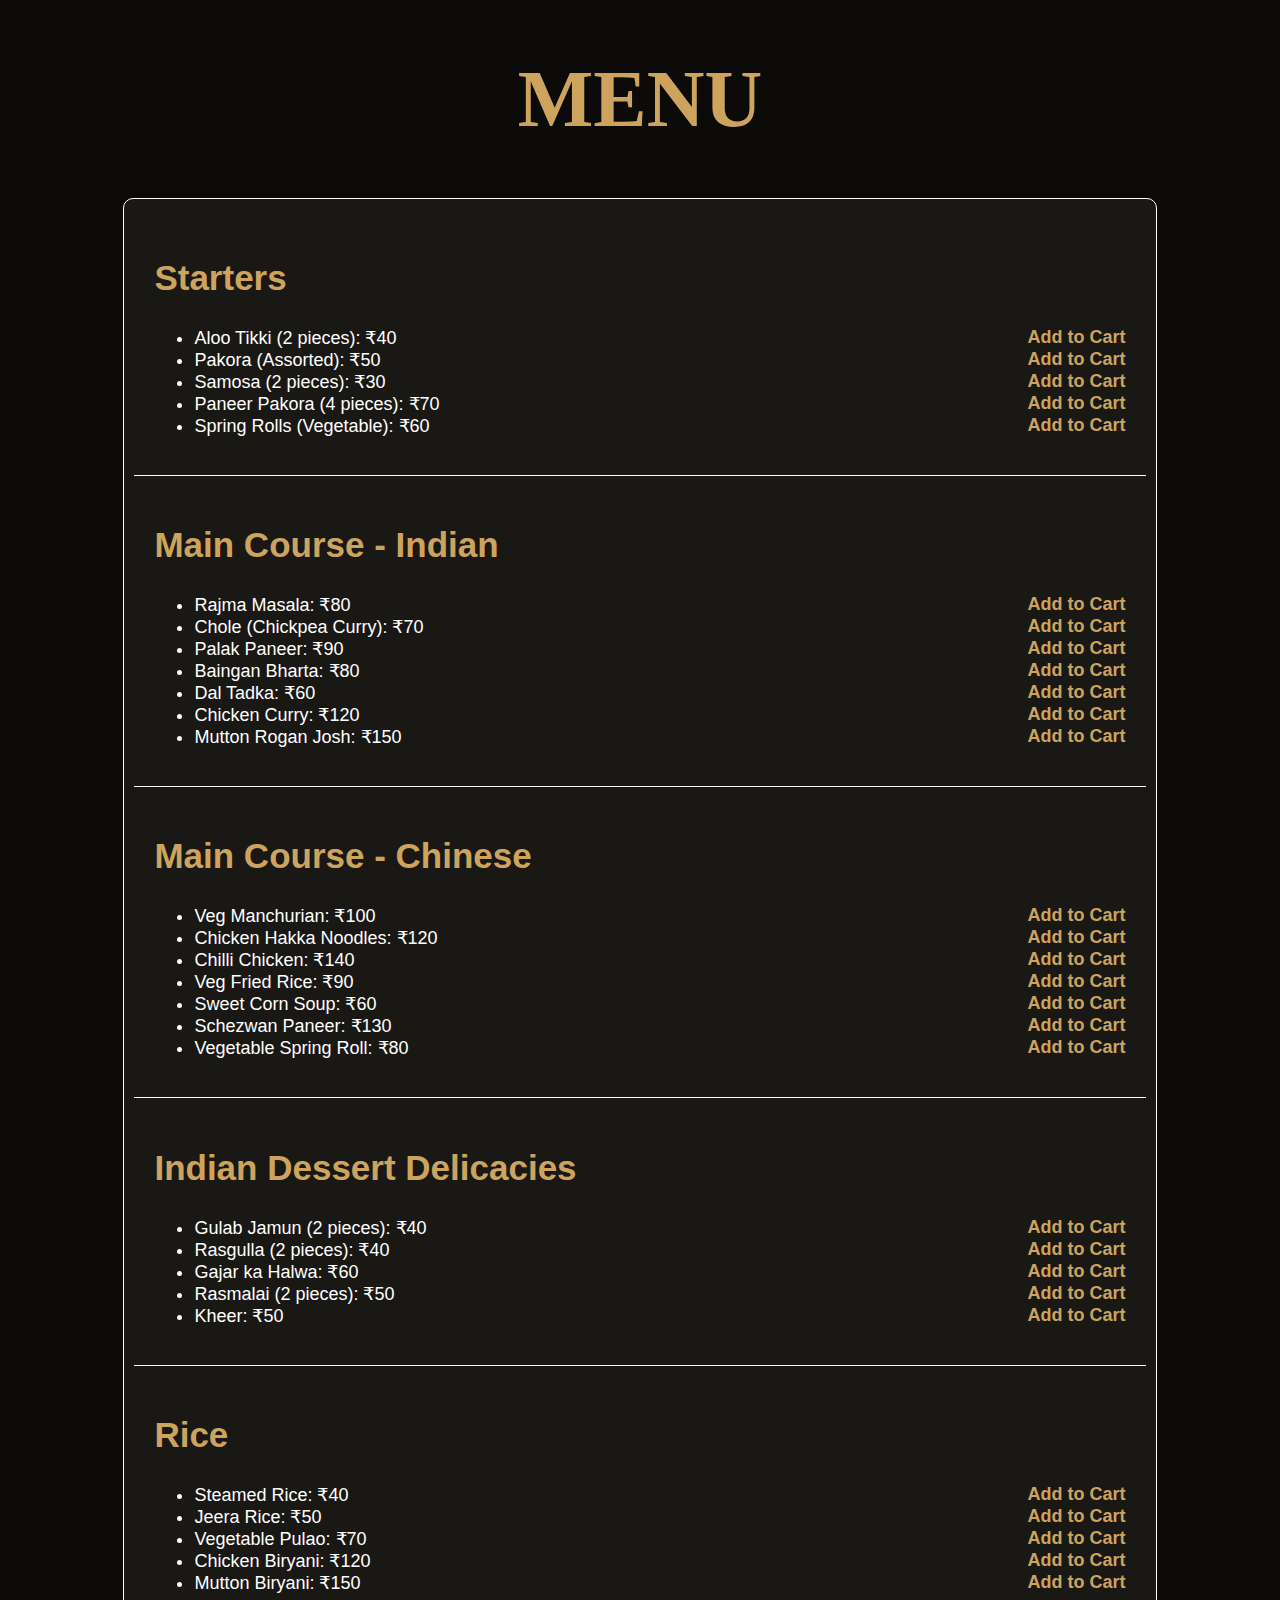
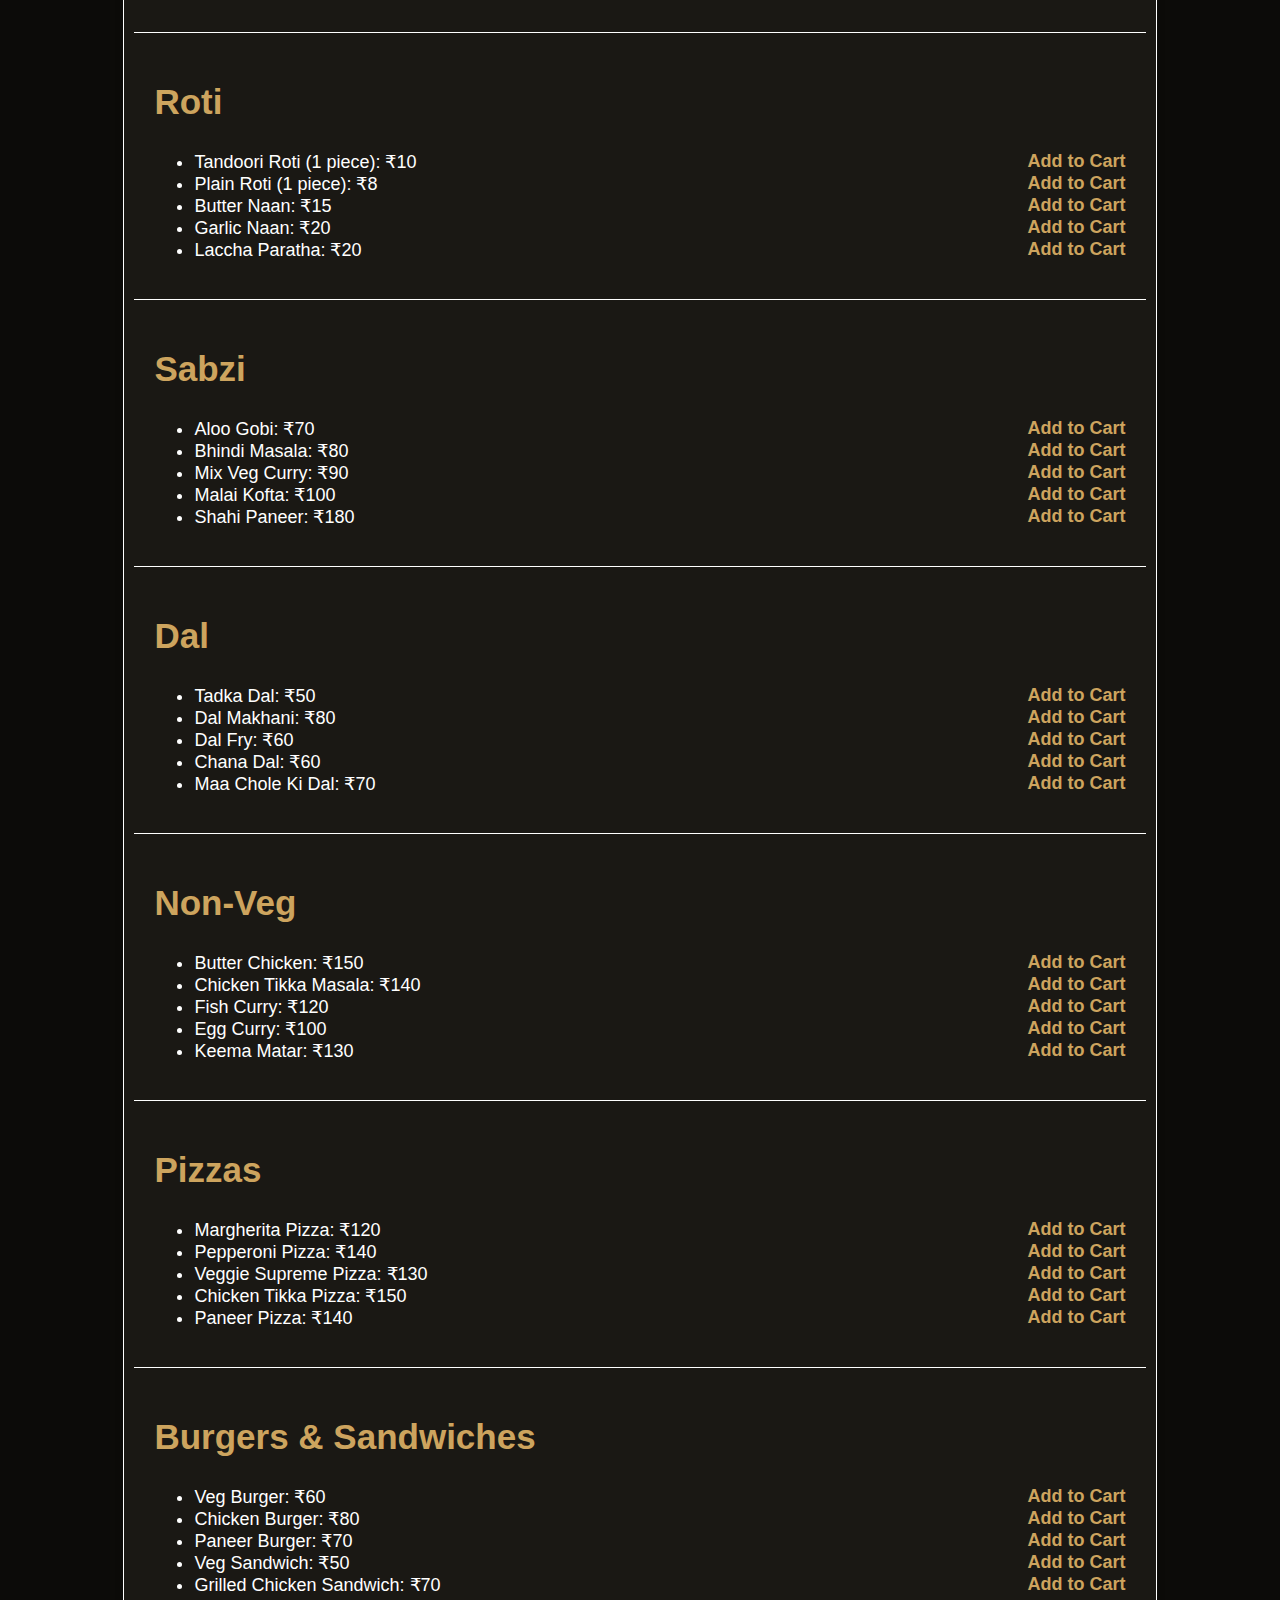
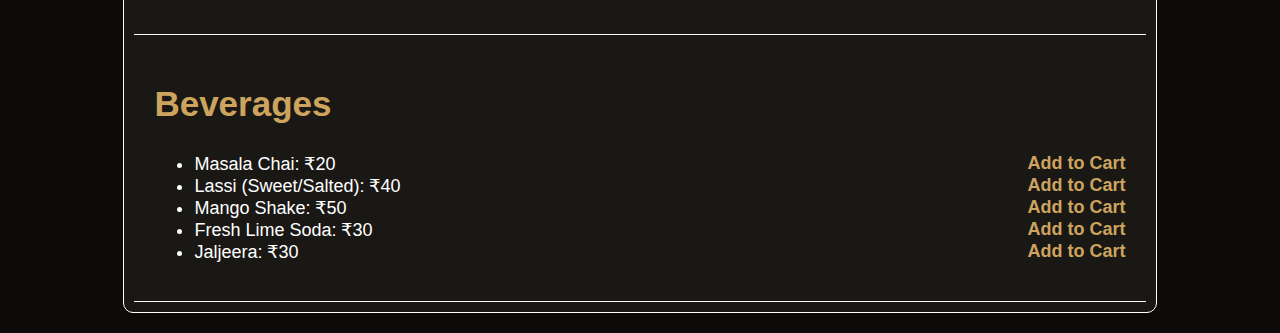
<file: menu.html>
<!DOCTYPE html>
<html>
<head>
    <link rel="stylesheet" href="menu.css">
</head>
<body>
    <h1 class="menu">MENU</h1>
    <div class="menu-container">
        
        <div class="menu-item">
            <h2>Starters</h2>
            <ul class="menuu">
                <li>Aloo Tikki (2 pieces): ₹40 <span class="add-to-cart">Add to Cart</span></li>
                <li>Pakora (Assorted): ₹50 <span class="add-to-cart">Add to Cart</span></li>
                <li>Samosa (2 pieces): ₹30 <span class="add-to-cart">Add to Cart</span></li>
                <li>Paneer Pakora (4 pieces): ₹70 <span class="add-to-cart">Add to Cart</span></li>
                <li>Spring Rolls (Vegetable): ₹60 <span class="add-to-cart">Add to Cart</span></li>
            </ul>
        </div>
        <div class="menu-item">
            <h2>Main Course - Indian</h2>
            <ul class="menuu">
                <li>Rajma Masala: ₹80 <span class="add-to-cart">Add to Cart</span></li>
                <li>Chole (Chickpea Curry): ₹70 <span class="add-to-cart">Add to Cart</span></li>
                <li>Palak Paneer: ₹90 <span class="add-to-cart">Add to Cart</span></li>
                <li>Baingan Bharta: ₹80 <span class="add-to-cart">Add to Cart</span></li>
                <li>Dal Tadka: ₹60 <span class="add-to-cart">Add to Cart</span></li>
                <li>Chicken Curry: ₹120 <span class="add-to-cart">Add to Cart</span></li>
                <li>Mutton Rogan Josh: ₹150 <span class="add-to-cart">Add to Cart</span></li>
            </ul>
        </div>
        <div class="menu-item">
            <h2>Main Course - Chinese</h2>
            <ul class="menuu">
                <li>Veg Manchurian: ₹100 <span class="add-to-cart">Add to Cart</span></li>
                <li>Chicken Hakka Noodles: ₹120 <span class="add-to-cart">Add to Cart</span></li>
                <li>Chilli Chicken: ₹140 <span class="add-to-cart">Add to Cart</span></li>
                <li>Veg Fried Rice: ₹90 <span class="add-to-cart">Add to Cart</span></li>
                <li>Sweet Corn Soup: ₹60 <span class="add-to-cart">Add to Cart</span></li>
                <li>Schezwan Paneer: ₹130 <span class="add-to-cart">Add to Cart</span></li>
                <li>Vegetable Spring Roll: ₹80 <span class="add-to-cart">Add to Cart</span></li>
            </ul>
        </div>
        <div class="menu-item">
            <h2>Indian Dessert Delicacies</h2>
            <ul class="menuu">
                <li>Gulab Jamun (2 pieces): ₹40 <span class="add-to-cart">Add to Cart</span></li>
                <li>Rasgulla (2 pieces): ₹40 <span class="add-to-cart">Add to Cart</span></li>
                <li>Gajar ka Halwa: ₹60 <span class="add-to-cart">Add to Cart</span></li>
                <li>Rasmalai (2 pieces): ₹50 <span class="add-to-cart">Add to Cart</span></li>
                <li>Kheer: ₹50 <span class="add-to-cart">Add to Cart</span></li>
            </ul>
        </div>
        <div class="menu-item">
            <h2>Rice</h2>
            <ul class="menuu">
                <li>Steamed Rice: ₹40 <span class="add-to-cart">Add to Cart</span></li>
                <li>Jeera Rice: ₹50 <span class="add-to-cart">Add to Cart</span></li>
                <li>Vegetable Pulao: ₹70 <span class="add-to-cart">Add to Cart</span></li>
                <li>Chicken Biryani: ₹120 <span class="add-to-cart">Add to Cart</span></li>
                <li>Mutton Biryani: ₹150 <span class="add-to-cart">Add to Cart</span></li>
            </ul>
        </div>
        <div class="menu-item">
            <h2>Roti</h2>
            <ul class="menuu">
                <li>Tandoori Roti (1 piece): ₹10 <span class="add-to-cart">Add to Cart</span></li>
                <li>Plain Roti (1 piece): ₹8 <span class="add-to-cart">Add to Cart</span></li>
                <li>Butter Naan: ₹15 <span class="add-to-cart">Add to Cart</span></li>
                <li>Garlic Naan: ₹20 <span class="add-to-cart">Add to Cart</span></li>
                <li>Laccha Paratha: ₹20 <span class="add-to-cart">Add to Cart</span></li>
            </ul>
        </div>
        <div class="menu-item">
            <h2>Sabzi</h2>
            <ul class="menuu">
                <li>Aloo Gobi: ₹70 <span class="add-to-cart">Add to Cart</span></li>
                <li>Bhindi Masala: ₹80 <span class="add-to-cart">Add to Cart</span></li>
                <li>Mix Veg Curry: ₹90 <span class="add-to-cart">Add to Cart</span></li>
                <li>Malai Kofta: ₹100 <span class="add-to-cart">Add to Cart</span></li>
                <li>Shahi Paneer: ₹180<span class="add-to-cart">Add to Cart</span></li>
            </ul>
        </div>
        <div class="menu-item">
            <h2>Dal</h2>
            <ul class="menuu">
                <li>Tadka Dal: ₹50 <span class="add-to-cart">Add to Cart</span></li>
                <li>Dal Makhani: ₹80 <span class="add-to-cart">Add to Cart</span></li>
                <li>Dal Fry: ₹60 <span class="add-to-cart">Add to Cart</span></li>
                <li>Chana Dal: ₹60 <span class="add-to-cart">Add to Cart</span></li>
                <li>Maa Chole Ki Dal: ₹70 <span class="add-to-cart">Add to Cart</span></li>
            </ul>
        </div>
        <div class="menu-item">
            <h2>Non-Veg</h2>
            <ul class="menuu">
                <li>Butter Chicken: ₹150 <span class="add-to-cart">Add to Cart</span></li>
                <li>Chicken Tikka Masala: ₹140 <span class="add-to-cart">Add to Cart</span></li>
                <li>Fish Curry: ₹120 <span class="add-to-cart">Add to Cart</span></li>
                <li>Egg Curry: ₹100 <span class="add-to-cart">Add to Cart</span></li>
                <li>Keema Matar: ₹130 <span class="add-to-cart">Add to Cart</span></li>
            </ul>
        </div>
        <div class="menu-item">
            <h2>Pizzas</h2>
            <ul class="menuu">
                <li>Margherita Pizza: ₹120 <span class="add-to-cart">Add to Cart</span></li>
                <li>Pepperoni Pizza: ₹140 <span class="add-to-cart">Add to Cart</span></li>
                <li>Veggie Supreme Pizza: ₹130 <span class="add-to-cart">Add to Cart</span></li>
                <li>Chicken Tikka Pizza: ₹150 <span class="add-to-cart">Add to Cart</span></li>
                <li>Paneer Pizza: ₹140 <span class="add-to-cart">Add to Cart</span></li>
            </ul>
        </div>
        <div class="menu-item">
            <h2>Burgers & Sandwiches</h2>
            <ul class="menuu">
                <li>Veg Burger: ₹60 <span class="add-to-cart">Add to Cart</span></li>
                <li>Chicken Burger: ₹80 <span class="add-to-cart">Add to Cart</span></li>
                <li>Paneer Burger: ₹70 <span class="add-to-cart">Add to Cart</span></li>
                <li>Veg Sandwich: ₹50 <span class="add-to-cart">Add to Cart</span></li>
                <li>Grilled Chicken Sandwich: ₹70 <span class="add-to-cart">Add to Cart</span></li>
            </ul>
        </div>
        <div class="menu-item">
            <h2>Beverages</h2>
            <ul class="menuu">
                <li>Masala Chai: ₹20 <span class="add-to-cart">Add to Cart</span></li>
                <li>Lassi (Sweet/Salted): ₹40 <span class="add-to-cart">Add to Cart</span></li>
                <li>Mango Shake: ₹50 <span class="add-to-cart">Add to Cart</span></li>
                <li>Fresh Lime Soda: ₹30 <span class="add-to-cart">Add to Cart</span></li>
                <li>Jaljeera: ₹30 <span class="add-to-cart">Add to Cart</span></li>
            </ul>
        </div>
    </div>
</body>
</html>
</file>
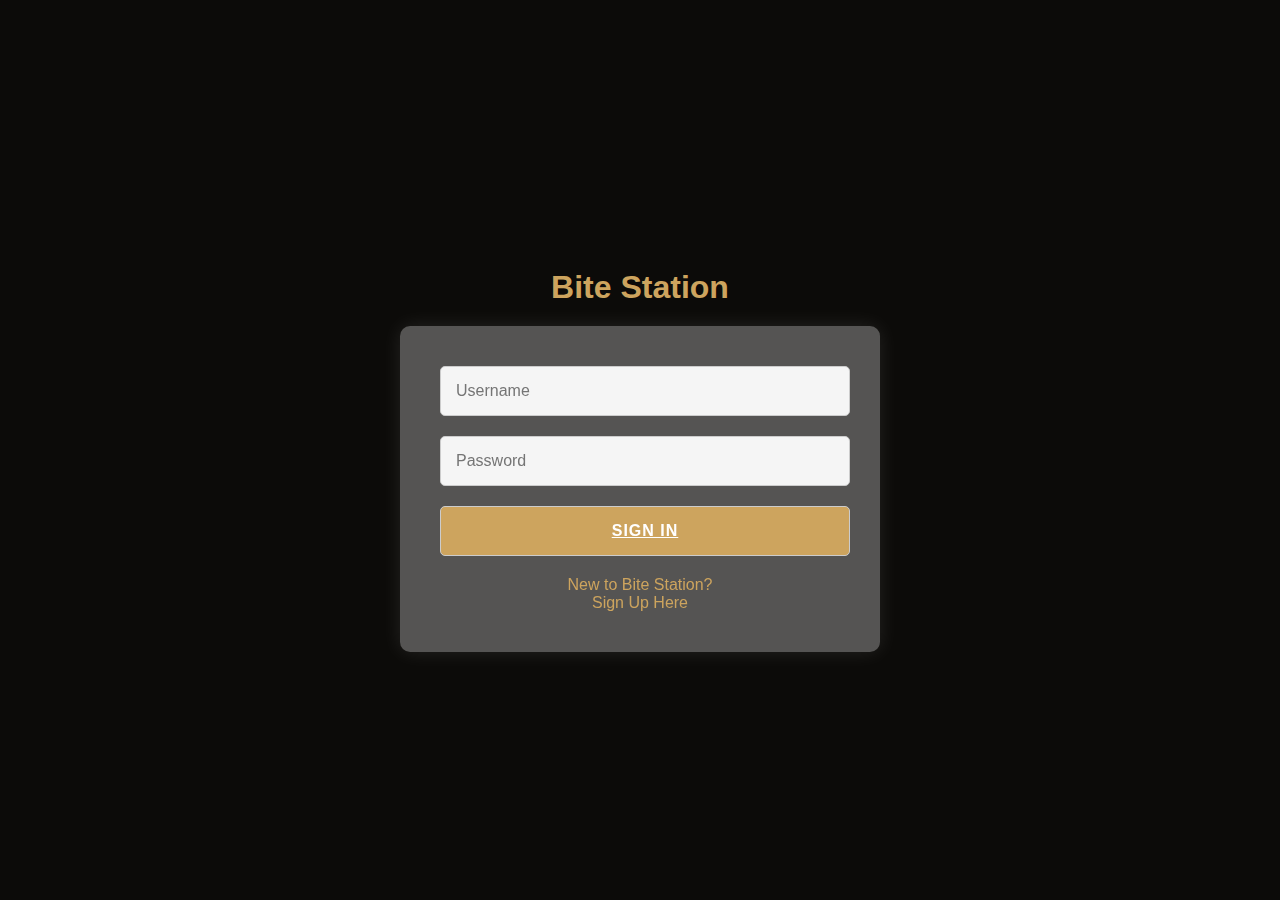
<file: SIGNIN.html>
<!DOCTYPE html>
<html lang="en">
<head>
    <meta charset="UTF-8">
    <meta name="viewport" content="width=device-width, initial-scale=1.0">
    <title>Bite Station - Food Delivery</title>
    <link rel="stylesheet" href="SIGNIN.css">
    
</head>
<body>
    <div class="container">
        <h1>Bite Station</h1>
        <form action="#" method="POST">
            <input type="text" name="username" placeholder="Username" required>
            <input type="password" name="password" placeholder="Password" required>
            <a href="http://127.0.0.1:5501/index.html" class="button-link">
                SIGN IN
            </a>
            <div class="signup-link">
                <span>New to Bite Station?</span>
                <a href="http://127.0.0.1:5501/SIGNUP.html">Sign Up Here</a>
            </div>
        </form>
    </div>
</body>
</html>
</file>
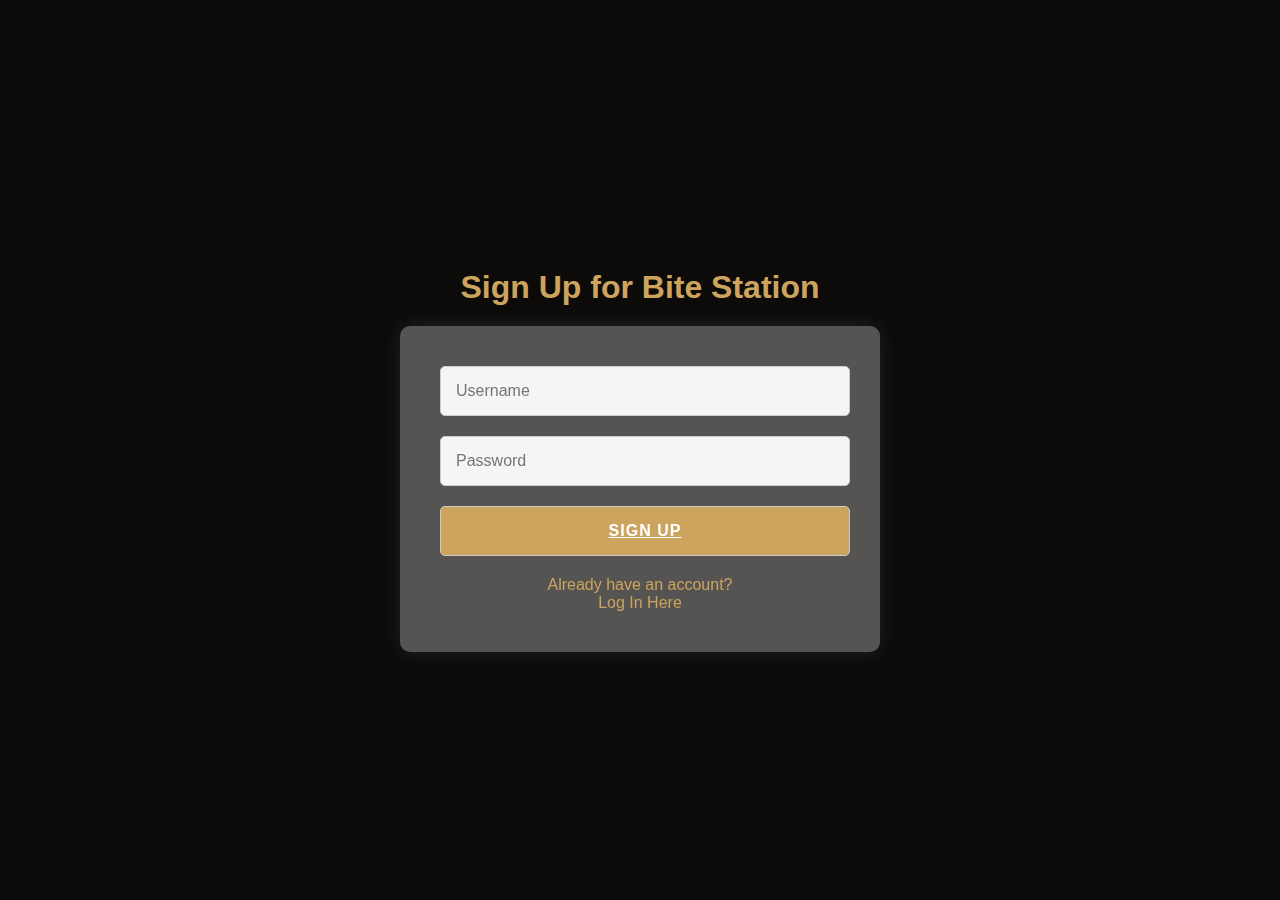
<file: SIGNUP.html>
<!DOCTYPE html>
<html lang="en">
<head>
    <meta charset="UTF-8">
    <meta name="viewport" content="width=device-width, initial-scale=1.0">
    <title>Bite Station - Sign Up</title>
    <link rel="stylesheet" href="SIGNUP.css">

</head>
<body>
    <div class="container">
        <h1>Sign Up for Bite Station</h1>
        <form action="#" method="POST">
            <input type="text" name="username" placeholder="Username" required>
            <input type="password" name="password" placeholder="Password" required>
            <a href="http://127.0.0.1:5501/index.html" class="button-link">
                SIGN UP
            </a>
            <div class="login-link">
                <span>Already have an account?</span>
                <a href="http://127.0.0.1:5501/SIGNIN.html">Log In Here</a>
            </div>
        </form>
    </div>
</body>
</html>
</file>
<file: menu.css>
.menu {
    color: #cda45e;
    text-align: center;
    font-size: 80px;
    font-family: "Playfair Display", serif;
}
body {
    background-color: #0c0b09;
    font-family: "Open Sans", sans-serif;
}
.menu-container {
    background-color: #1a1814;
    width: 80%;
    margin: 20px auto;
    padding: 10px;
    border: 1px solid white;
    border-radius: 10px;
    box-shadow: 0 0 10px rgba(0, 0, 0, 0.1);
}
.menu-header {
    background-color: #cda45e;
    padding: 10px;
    text-align: center;
    color: #fff;
    font-size: 30px;
    font-weight: bold;
    border-bottom: 1px solid white;
}
.menu-item {
    padding: 20px;
    border-bottom: 1px solid white;
}
.menu-item h2 {
    font-size: 35px;
    color: #cda45e;
}
.menu-item p {
    font-size: 30px;
    color: whitesmoke;
    display: inline; /* Display inline to align prices with the item names */
}
.add-to-cart {
    float: right;
    color: #cda45e;
    font-weight: bold;
    cursor: pointer;
    transition: color 0.3s;
}
.add-to-cart:hover {
    color: #b28e4a; /* Change color on hover */
}
.menuu {
    color: #fff;
}
.menuu{
    font-size: large;
}
</file>
<file: SIGNIN.css>
body {
    margin: 0;
    padding: 0;
    font-family: Arial, sans-serif;
    background-color: #0c0b09; /* Dark background color */
    color: #cda45e; /* Heading and outline color */
    overflow: hidden; /* Hide overflowing blur effect */
}

.container {
    width: 100%;
    height: 100vh;
    display: flex;
    justify-content: center;
    align-items: center;
    flex-direction: column;
}

h1 {
    margin-bottom: 20px;
}

form {
    background: rgba(255, 255, 255, 0.3); /* Transparent white */
    padding: 40px; /* Increased padding for side spaces */
    border-radius: 10px;
    backdrop-filter: blur(10px); /* Blur effect */
    box-shadow: 0 0 20px rgba(255, 255, 255, 0.1); /* White shadow for better contrast */
    width: 400px; /* Increased width */
    position: relative; /* Added to allow absolute positioning inside the form */
    transition: background-color 0.3s ease, box-shadow 0.3s ease;
}

form:hover {
    background-color: rgba(255, 255, 255, 0.5); /* Lighter background on hover */
    box-shadow: 0 0 30px rgba(255, 255, 255, 0.2); /* Increased shadow on hover */
}

input[type="text"],
input[type="password"],
.button-link {
    width: calc(100% - 22px); /* Subtracting the width of the border */
    padding: 15px; /* Increased padding */
    margin-bottom: 20px; /* Increased margin */
    border: 1px solid #ccc;
    border-radius: 5px;
    transition: all 0.3s ease;
    outline: none; /* Remove outline */
    font-size: 1em; /* Normal font size */
    background-color: #f5f5f5; /* Light background color for inputs */
}

.button-link {
    background-color: #cda45e; /* Button background color */
    color: white; /* Button text color */
    cursor: pointer;
    font-weight: bold; /* Bold text */
    letter-spacing: 1px; /* Increased letter spacing */
    display: flex; /* Use flexbox */
    justify-content: center; /* Center horizontally */
    align-items: center; /* Center vertically */
}

.button-link:hover {
    background-color: #b28e4a; /* Button background color on hover */
}

.signup-link {
    text-align: center;
    margin-top: 20px; /* Increased margin for better separation */
}

.signup-link a {
    color: #cda45e;
    text-decoration: none;
}

.signup-link a:hover {
    text-decoration: underline;
}

.signup-link a,
.signup-link span {
    display: block;
}
</file>
<file: SIGNUP.css>
body {
    margin: 0;
    padding: 0;
    font-family: Arial, sans-serif;
    background-color: #0c0b09; /* Dark background color */
    color: #cda45e; /* Heading and outline color */
    overflow: hidden; /* Hide overflowing blur effect */
}

.container {
    width: 100%;
    height: 100vh;
    display: flex;
    justify-content: center;
    align-items: center;
    flex-direction: column;
}

h1 {
    margin-bottom: 20px;
}

form {
    background: rgba(255, 255, 255, 0.3); /* Transparent white */
    padding: 40px; /* Increased padding for side spaces */
    border-radius: 10px;
    backdrop-filter: blur(10px); /* Blur effect */
    box-shadow: 0 0 20px rgba(255, 255, 255, 0.1); /* White shadow for better contrast */
    width: 400px; /* Increased width */
    position: relative; /* Added to allow absolute positioning inside the form */
    transition: background-color 0.3s ease, box-shadow 0.3s ease;
}

form:hover {
    background-color: rgba(255, 255, 255, 0.5); /* Lighter background on hover */
    box-shadow: 0 0 30px rgba(255, 255, 255, 0.2); /* Increased shadow on hover */
}

input[type="text"],
input[type="password"],
.button-link {
    width: calc(100% - 22px); /* Subtracting the width of the border */
    padding: 15px; /* Increased padding */
    margin-bottom: 20px; /* Increased margin */
    border: 1px solid #ccc;
    border-radius: 5px;
    transition: all 0.3s ease;
    outline: none; /* Remove outline */
    font-size: 1em; /* Normal font size */
    background-color: #f5f5f5; /* Light background color for inputs */
}

.button-link {
    background-color: #cda45e; /* Button background color */
    color: white; /* Button text color */
    cursor: pointer;
    font-weight: bold; /* Bold text */
    letter-spacing: 1px; /* Increased letter spacing */
    display: flex; /* Use flexbox */
    justify-content: center; /* Center horizontally */
    align-items: center; /* Center vertically */
}

.button-link:hover {
    background-color: #b28e4a; /* Button background color on hover */
}

.login-link {
    text-align: center;
    margin-top: 20px; /* Increased margin for better separation */
}

.login-link a {
    color: #cda45e;
    text-decoration: none;
}

.login-link a:hover {
    text-decoration: underline;
}

.login-link a,
.login-link span {
    display: block;
}
</file>
